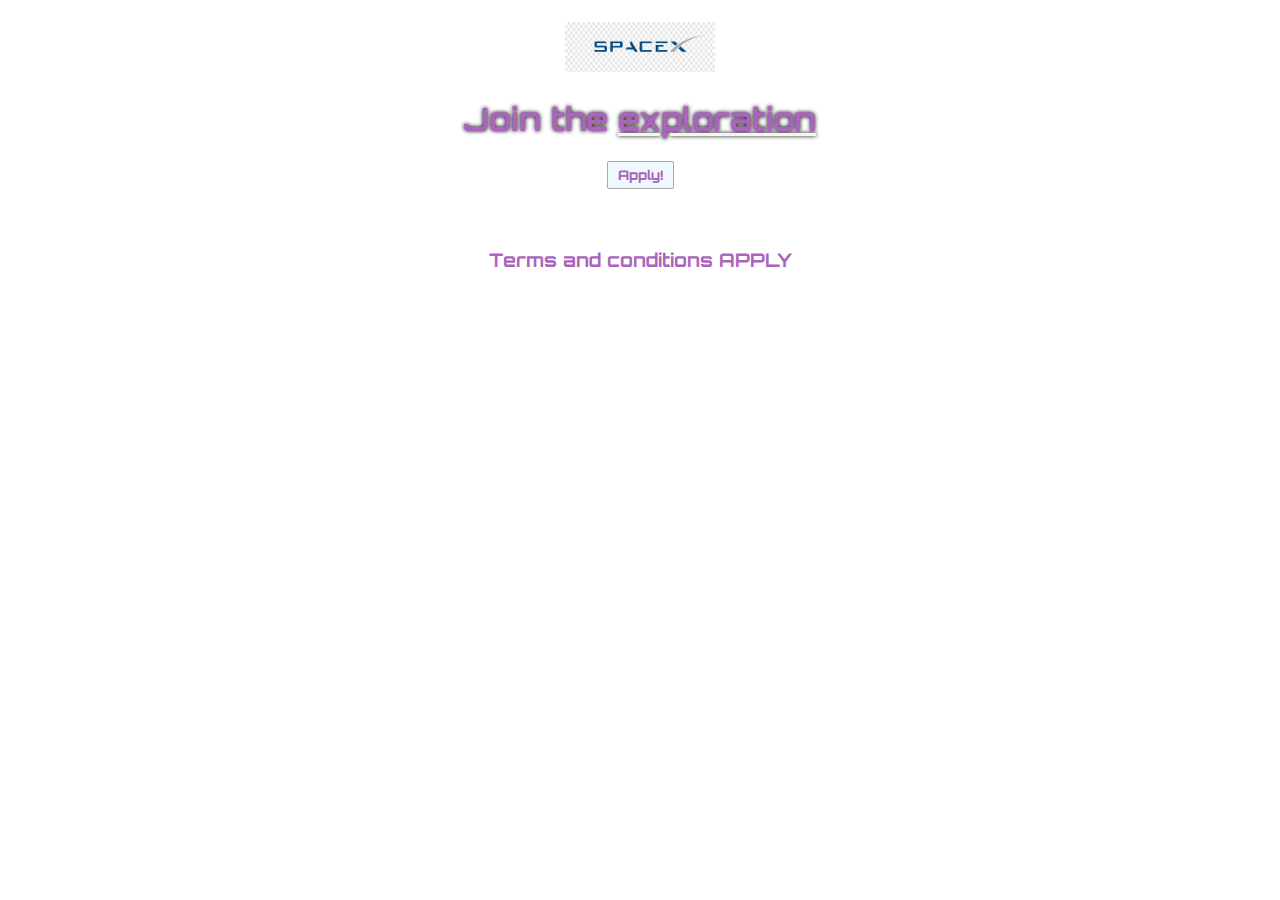
<file: index.html>
<!DOCTYPE html>
<html lang="en">
  <head>
    <meta charset="UTF-8" />
    <meta name="viewport" content="width=device-width, initial-scale=1.0" />
    <link rel="stylesheet" href="styles.css" />
    <title>Space</title>
    <link rel="preconnect" href="https://fonts.googleapis.com" />
    <link rel="preconnect" href="https://fonts.gstatic.com" crossorigin />
    <link
      href="https://fonts.googleapis.com/css2?family=Orbitron:wght@400..900&display=swap"
      rel="stylesheet"
    />
  </head>
    <body class="main">
      <div class="hero">
        <img id="logo" src="Images/logo.png" alt="Logotip of SpaceX" />
        <h1>Join the <span class="cta">exploration</span></h1>
        <button class="main__btn">Apply!</button>
      </div>
  </body>
  <h3>Terms and conditions APPLY</h3>
</html>
</file>
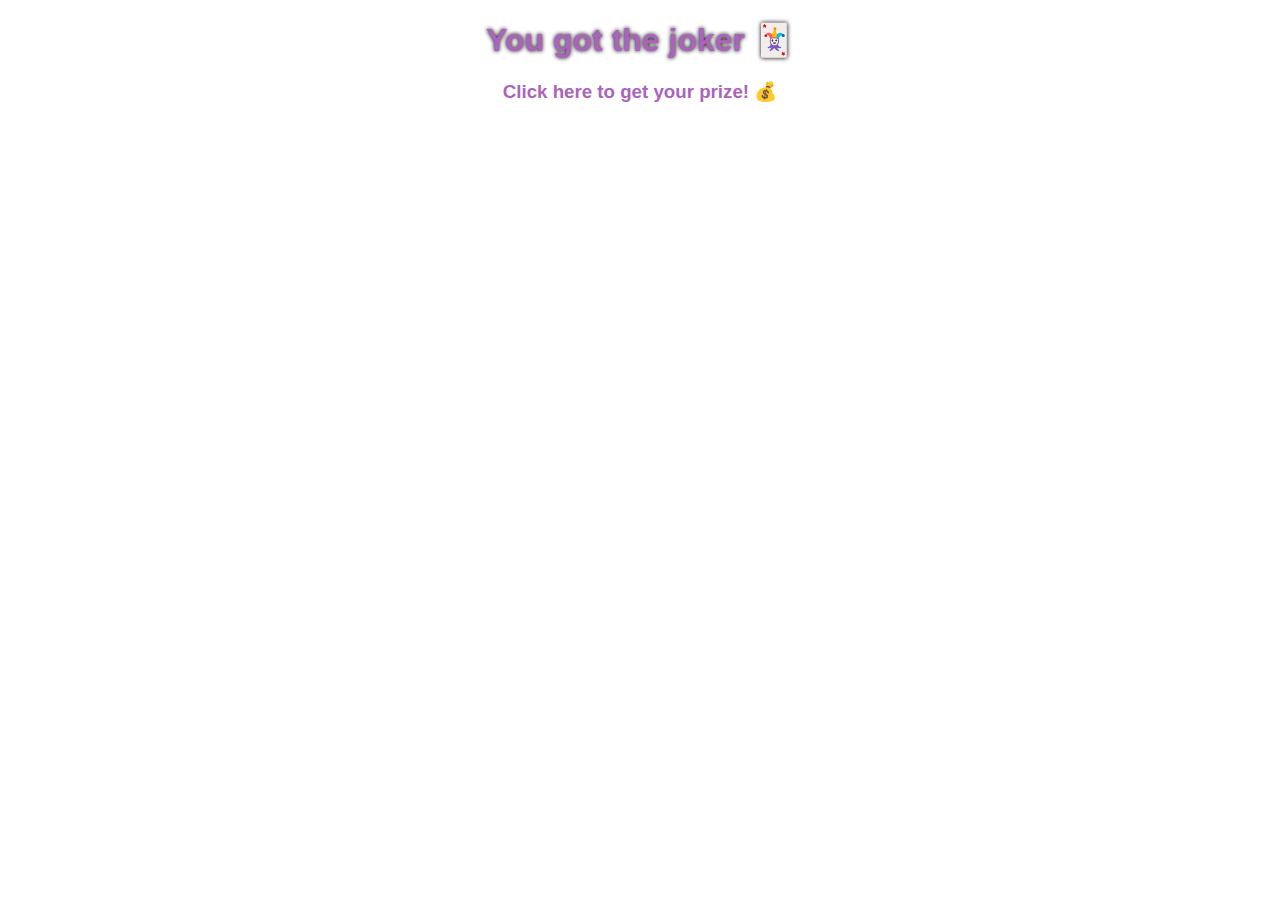
<file: casino.html>
<!DOCTYPE html>
<html lang="en">
  <head>
    <meta charset="UTF-8" />
    <meta name="viewport" content="width=device-width, initial-scale=1.0" />
    <link rel="stylesheet" href="styles.css" />
    <link rel="preconnect" href="https://fonts.googleapis.com" />
    <link rel="preconnect" href="https://fonts.gstatic.com" crossorigin />
    <link
      href="https://fonts.googleapis.com/css2?family=Rammetto+One&display=swap"
      rel="stylesheet"
    />
    <title>Casino</title>
  </head>
  <body>
    <div class="ad">
      <h1>You got the joker 🃏</h1>
      <h3>Click <span class="here"> here </span> to get your prize! 💰</h3>
    </div>
  </body>
</html>
</file>
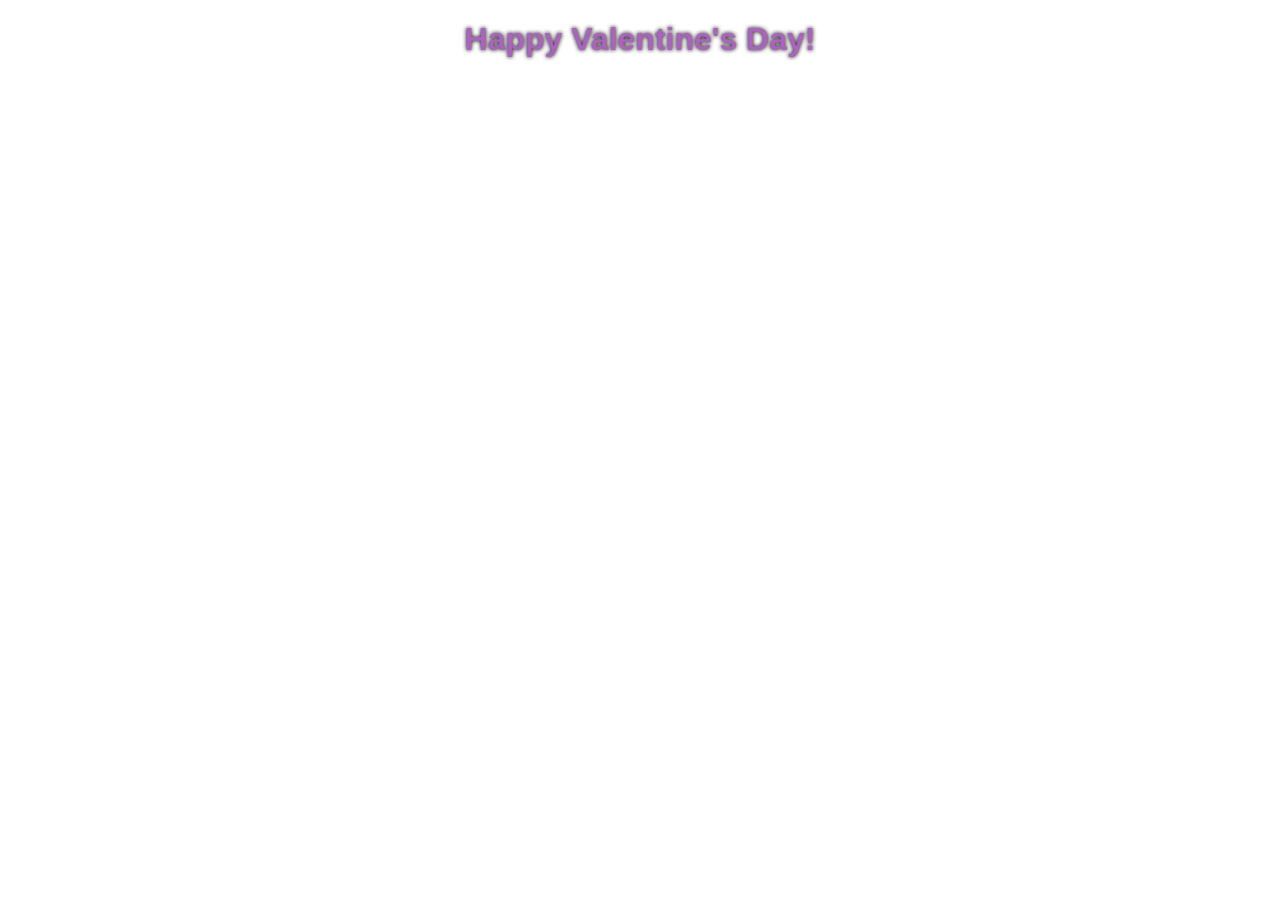
<file: practice.html>
<!DOCTYPE html>
<html lang="en">
  <head>
    <meta charset="UTF-8" />
    <meta name="viewport" content="width=device-width, initial-scale=1.0" />
    <title>Test</title>
    <link rel="stylesheet" href="styles.css" />
  </head>
  <body>
    <h1 class="test">Happy Valentine's Day!</h1>
  </body>
</html>
</file>
<file: styles.css>
body {
  color: #aa64bb;
  font-family: "Orbitron", Arial, Helvetica, sans-serif;
  text-align: center;
  margin: 0;
}


/* Check later how to center with flex and margins */

.hero {
  padding: 20px 0 40px 0;
  background-image: url("https://media2.giphy.com/media/v1.Y2lkPTc5MGI3NjExZzZuZ3Fmano3b3N5bHJ1NjRlM3BkZzFwazJnbmpxcDI2a3hydHVreiZlcD12MV9pbnRlcm5hbF9naWZfYnlfaWQmY3Q9Zw/3ov9k1173PdfJWRsoE/giphy.gif");
  background-size: cover;
  

}
.main__btn {
  color: #aa64bb;
  font-family: inherit;
  background-color: aliceblue;
  border: 1px solid darkgray;
  border-radius: 2px;
  padding: 5px 10px;
  font-weight: 800;
}

h1 {
  text-shadow: 0px 0px 4px black;
}
.cta {
  text-decoration: underline;
  text-decoration-color: whitesmoke;
}

#logo {
  width: 150px;
  height: 50px;
  padding: 2px 8px;
}

/* @font-face {
  font-family: Varsity Valentine;
  src: url(Varsity\ Valentine.ttf);
}
.test {
  font-family: Varsity Valentine;
} */
/* Uncomment this to see example how to use other sources of fonts --> practise.html */

/* body {
  background: whitesmoke;
  color: whitesmoke;
  font-family: "Rammetto One", cursive;
}

.ad {
  background: #35654d;
  border: 5px solid #a3bc71;
  text-align: center;
}
.here {
  color: wheat;
  border: 2px solid #a3bc71;
  padding: 5px 10px;
  background-color: brown;
} */

/* Unocmment this tosee example to to use span --> casino.html */
/* }
.test {
  font-family: Varsity Valentine;
} */ 
/* Example how to use other sources of fonts --> practise.html */
</file>
